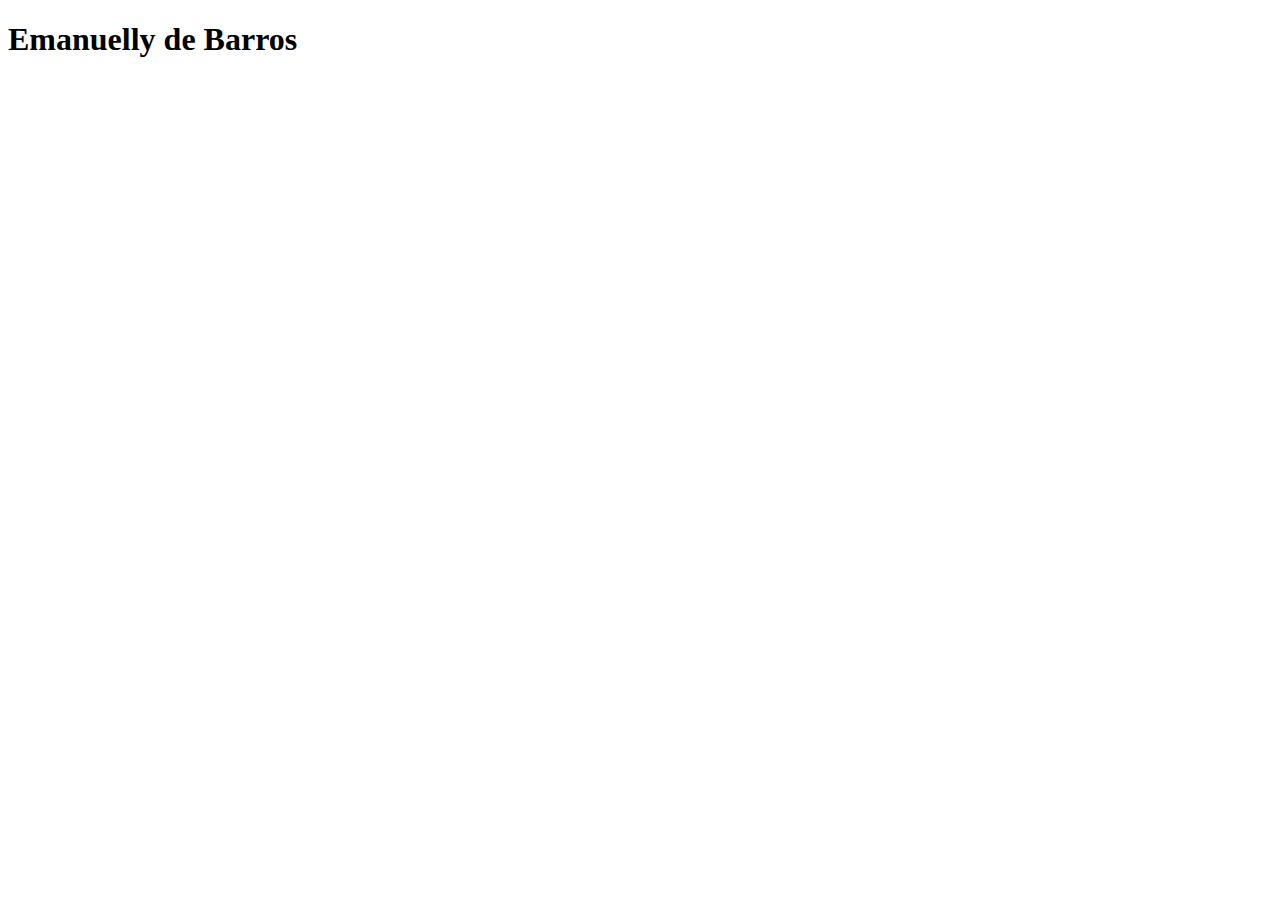
<file: index.html>
<!DOCTYPE html>
<html lang="en">
<head>
    <meta charset="UTF-8">
    <meta name="viewport" content="width=device-width, initial-scale=1.0">
    <title>My Links</title>
</head>
<body>
    <h1>Emanuelly de Barros</h1>    
</body>
</html>
</file>
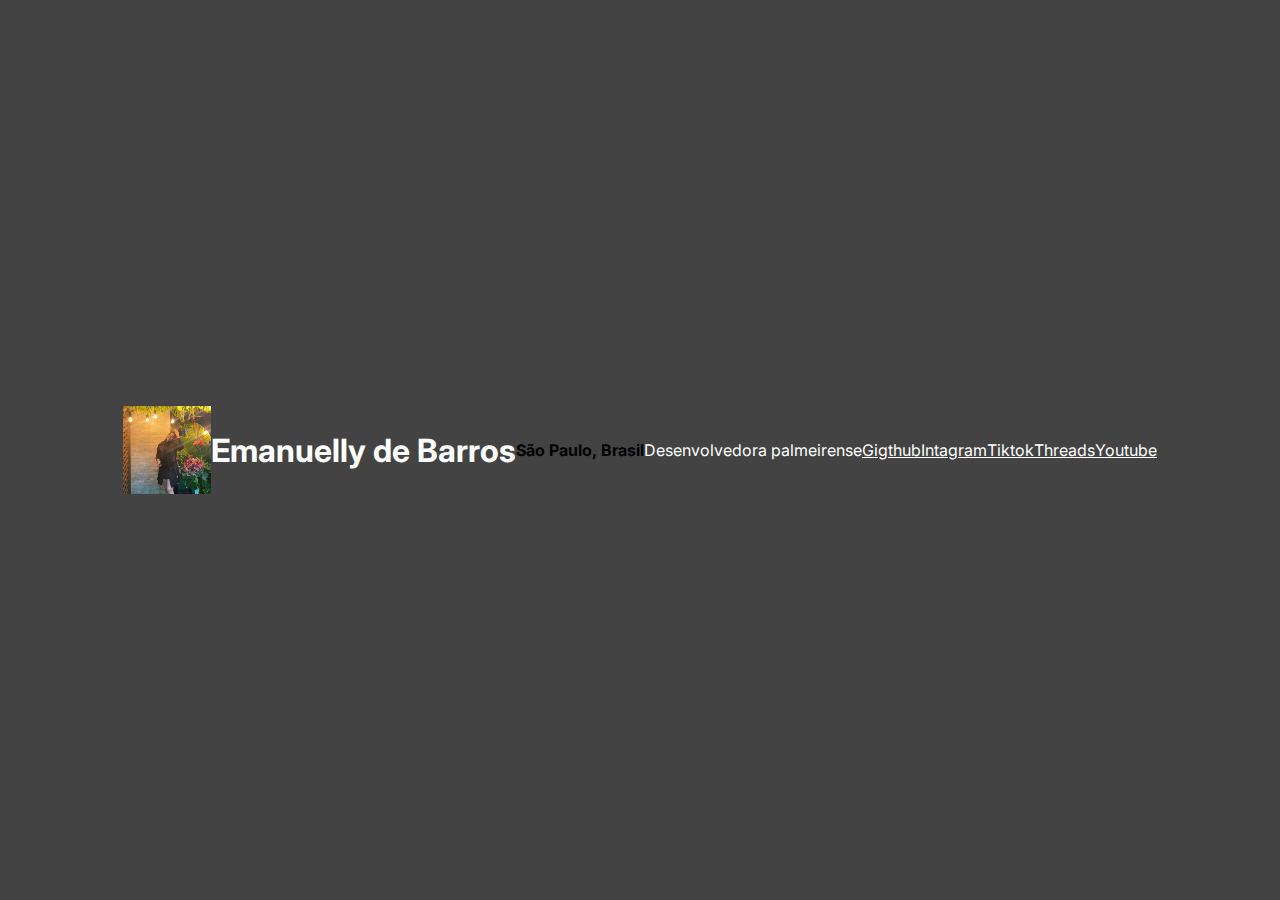
<file: My-Links/index.html>
<!DOCTYPE html>
<html lang="en">
<head>
    <meta charset="UTF-8">
    <meta name="viewport" content="width=device-width, initial-scale=1.0">
    <link rel="preconnect" href="https://fonts.googleapis.com">
    <link rel="preconnect" href="https://fonts.gstatic.com" crossorigin>
    <link href="https://fonts.googleapis.com/css2?family=Inter:wght@100..900&display=swap" rel="stylesheet">
    <link rel="stylesheet" href="style.css">
    <title>My Links</title>
</head>
<body>
    <img src="./Manu - 88.jpg" alt="Imagem do criador da página dos links">
    <h1>Emanuelly de Barros</h1>    
    <strong>São Paulo, Brasil</strong>

    <p>Desenvolvedora palmeirense</p>

    <a href="https://github.com/login/oauth/authorize?client_id=3f8b8834a91f0caad392&code_challenge=q5m8ar-9FQDlKxV8Wst2BbFAj4n7rzYjDK2WicrjjlU&code_challenge_method=S256&nonce=psWyVkO4kVTb03ng8Z9DYQ&redirect_uri=github%3A%2F%2Fcom.github.android%2Foauth&response_type=code&scope=user+repo+notifications+admin%3Aorg+read%3Adiscussion+user%3Aassets+project+workflow&skip_account_picker=true&state=S4b4rM_0XIBk0Lfuv_PSFQ"
            target="_blank">Gigthub</a>

        <a href="https://www.instagram.com/manu.bq_?igsh=MXB0NmRucHJzZDB6aA==" target="_blank">Intagram</a>

        <a href="https://www.tiktok.com/@esposa.doveiga23?_t=8kVuqJVgWkY&_r=1" target="_blank">Tiktok</a>

        <a href="https://www.threads.net/@manu.bq_" target="_blank">Threads</a>

        <a href="https://youtube.com/@emanuellydebarrosqueiroz1988?si=e5BMDpAr2htjnNGh">Youtube</a>




</body>
</html>
</file>
<file: My-Links/style.css>
*{
    margin: 0;
    padding: 0;
    box-sizing: border-box;
    font-family: "Inter", sans-serif;
}

body{
    background-color: #424342;
    height: 100vh;
    display: flex;
    justify-content: center;
    align-items: center;
}

div {
    background-color: #256D1B;
    width: 384px;
    padding: 40px;
    text-align: center;
    border-radius: 12px;
}

h1, p, a {
    color: white;
}

div img {
    border-radius: 50%;
    margin-bottom: 24px;
}

div h1{
    font-size: 24px;
    line-height: 36px;
    font-weight: 600;
    margin-bottom: 4px;

}

div strong {
    color: #1EFC1E;
    font-size: 14px;
    line-height: 21px;
}

div p {
    margin-block: 24px;
    font-size: 14px;
    line-height: 21px;
}

div a + a {
    margin-top: 16px;
}

div a {
    display: block;
    text-decoration: none;
    background-color: #149911;
    padding: 12px;
    border-radius: 8px;
    font-weight: 700;
    font-size: 14px;
    line-height: 21px;
}

div a:hover{
    background-color: #1EFC1E;
    color: #141414;
    transition: 0.7;
}
</file>
